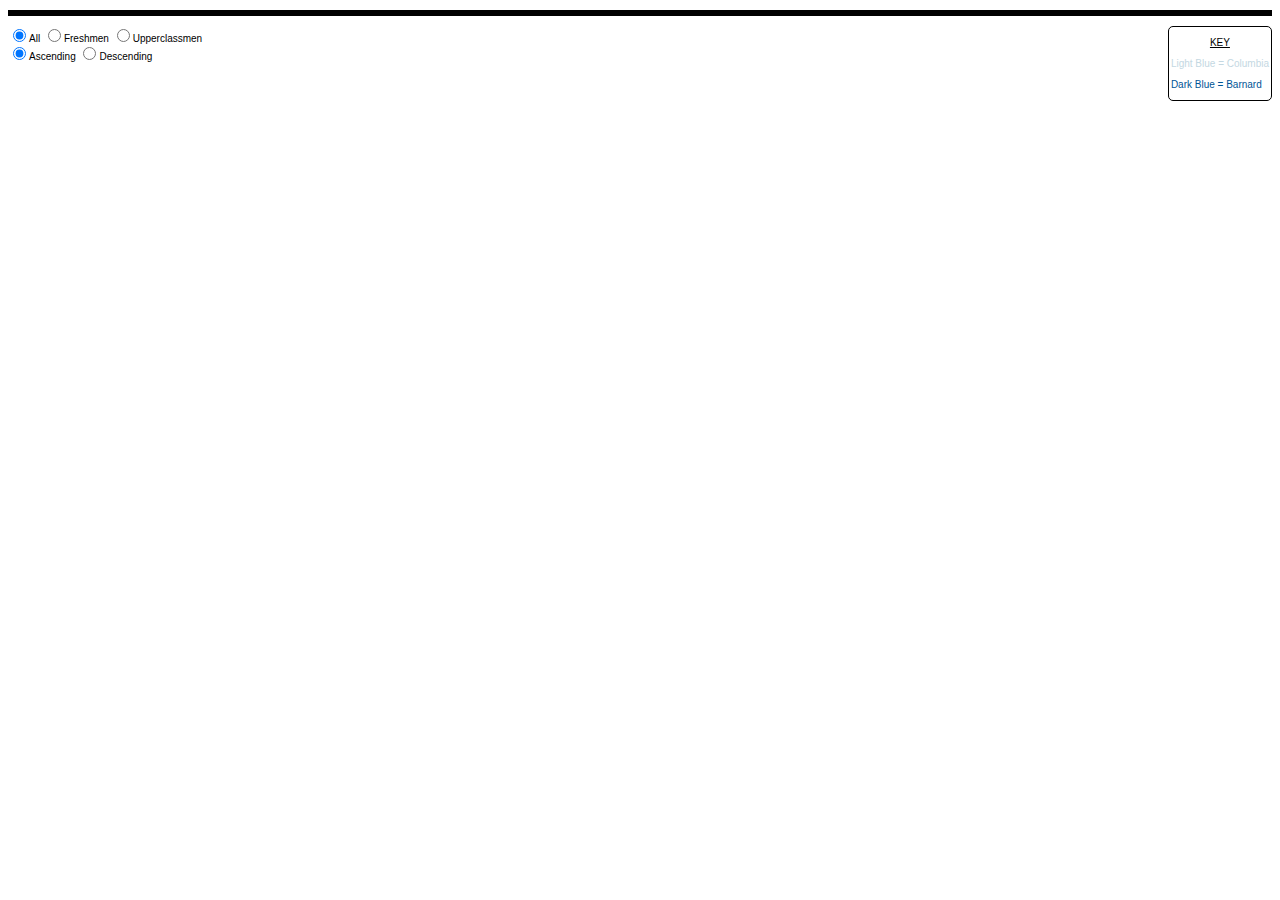
<file: index.html>
<!DOCTYPE html>
<meta charset="utf-8">
<style>
body {
  font: 10px sans-serif;
}
.axis path,
.axis line {
  fill: none;
  stroke: #000;
  shape-rendering: crispEdges;
}
.columbia-bar {
  fill: #C4D8E2;
}
.columbia-bar:hover {
  /*fill: #DADDDB;*/
  fill: #D2D5D3
}
.barnard-bar {
  fill: #005596;
}
.barnard-bar:hover {
  fill: #8E908F;
}
#colorkey{
 float: right;
 border-style: solid;
 border-color: black;
 border-width: 1px;
 border-radius: 5px;
}
#title{
 text-align: center;
 position: relative;
 text-decoration: underline;
}
#content{
 padding-left: 2px;
 padding-right: 2px;
}
#Columbia{
 color: #C4D8E2 ;
}
#Barnard{
 color: #005596 ;
}
#graph{
 border: solid;
 border-width: 1;
 border-color: black;
}
.x.axis path {
  display: none;
}
.d3-tip {
  line-height: 1;
  font-weight: bold;
  padding: 12px;
  background: rgba(0, 0, 0, 0.8);
  color: #fff;
  border-radius: 2px;
}
/* Creates a small triangle extender for the tooltip */
.d3-tip:after {
  box-sizing: border-box;
  display: inline;
  font-size: 10px;
  width: 100%;
  line-height: 1;
  color: rgba(0, 0, 0, 0.8);
  content: "\25BC";
  position: absolute;
  text-align: center;
}
/* Style northward tooltips differently */
.d3-tip.n:after {
  margin: -1px 0 0 0;
  top: 100%;
  left: 0;
}
</style>
<body>
  <p id="graph">
  </p>

  <div id="colorkey">
   
   <div id= "title">
     <p>
       KEY
     </p>
   </div>
   <div id= "content"> 
     <p id= "Columbia">
     Light Blue = Columbia
     </p>
     <p id= "Barnard">
     Dark Blue = Barnard
     </p>
   </div>
 </div>

  <div id="option">
   <!--toggle buttons for displayed data-->
   <div class="toggle-btn-grp" id = dataselect>
       <label onclick="allData()" class="toggle-btn"><input type="radio" name="group2" checked/>All</label>
       <label onclick="freshmenData()" class="toggle-btn"><input type="radio" name="group2"/>Freshmen</label>
       <label onclick="upperclassmenData()" class="toggle-btn"><input type="radio" name="group2"/>Upperclassmen</label>
   </div>
   <div class="toggle-btn-grp" id = dataselect>
       <label onclick="nowAscending()" class="toggle-btn"><input type="radio" name="group1" checked/>Ascending</label>
       <label onclick="nowDescending()" class="toggle-btn"><input type="radio" name="group1"/>Descending</label>
   </div>
 </div>
  
<script src="http://d3js.org/d3.v3.min.js"></script>
<script src="http://labratrevenge.com/d3-tip/javascripts/d3.tip.v0.6.3.js"></script>
<script>
var margin = {top: 40, right: 20, bottom: 150, left: 40},
    width = 700 - margin.left - margin.right,
    height = 600 - margin.top - margin.bottom;
//var formatPercent = d3.format(".0%");
var freshmen = false;
var upperclassmen = false;
var ascending = true;
var x = d3.scale.ordinal()
    .rangeRoundBands([0, width], .1);
    //.rangeBands([0, 100]]);
var y = d3.scale.linear()
    .range([height, 0]);
var xAxis = d3.svg.axis()
    .scale(x)
    .orient("bottom");
var yAxis = d3.svg.axis()
    .scale(y)
    .orient("left")
    //.tickFormat(formatPercent);
var fullData;
var currData;
var tip = d3.tip()
  .attr('class', 'd3-tip')
  .offset([-10, 0])
  .html(function(d) {
    return "<strong>Cost/Meal:</strong> <span style='color:red'>" + "$" + d.cost + "</span>";
  })
var svg = d3.select(document.getElementById("graph")).append("svg")
    .attr("width", width + margin.left + margin.right)
    .attr("height", height + margin.top + margin.bottom)
  .append("g")
    .attr("transform", "translate(" + margin.left + "," + margin.top + ")");
svg.call(tip);
// default draw, without button clicks
d3.tsv("https://s3.amazonaws.com/data-projects/mealswipes/data.tsv", type, function(error, data) {
  fullData = data;
  fullData = fullData.sort(ascendingSort);
  currData = fullData;
  y.domain([0, d3.max(data, function(d) { return d.cost; })]);
  draw(data);
});
function type(d) {
  d.cost = +d.cost;
  return d;
}
function draw(data) {
  x.domain(data.map(function(d) { return d.plan; }));
  svg.append("g")
      .attr("class", "x axis")
      .attr("transform", "translate(0," + height + ")")
      .call(xAxis)
      .selectAll("text")  
        .style("text-anchor", "end")
        .attr("dx", "-.8em")
        .attr("dy", ".15em")
        .attr("transform", function(d) { return "rotate(-65)"; })
        .text(function(d) { return d.substr(d.indexOf(" ") + 1); });
  svg.append("g")
      .attr("class", "y axis")
      .call(yAxis)
    .append("text")
      .attr("transform", "rotate(-90)")
      .attr("y", 0 - margin.left)
      .attr("x",0 - (height / 2))
      .attr("dy", ".71em")
      .style("text-anchor", "end")
      .text("Cost ($/meal)");
  svg.selectAll(".bar")
      .data(data)
    .enter().append("rect")
      .attr("class", function(d) { return d.plan.split(" ", 1)[0] === "Barnard" ? "barnard-bar" : "columbia-bar"; })
      .attr("x", function(d) { return x(d.plan); })
      .attr("width", x.rangeBand())
      .attr("y", function(d) { return y(d.cost); })
      .attr("height", function(d) { return height - y(d.cost); })
      .on('mouseover', tip.show)
      .on('mouseout', tip.hide)
}
function update(data) {
  // get bars from data
  /*if (ascending) {
    data.sort(function (a, b) {
      if (a.cost > b.cost)
      {
        return 1;
      }
      else
      {
        return -1
      }
    });
    console.log("ascending: " + data);
    console.log(data);
  }
  else {
    data.sort(function (a, b) {
      if (a.cost > b.cost)
      {
        return -1;
      }
      else
      {
        return 1
      }
    });
    console.log("descending: ");
    console.log(data);
  }*/
  var bars = svg.selectAll("rect").data(data);
  x.domain(data.map(function(d) { return d.plan; }));
  //Update x-axis
  svg.select(".x.axis")
      .transition()
      .duration(500)
      .call(xAxis)
      .selectAll("text")
        .style("text-anchor", "end")
        .attr("dx", "-.8em")
        .attr("dy", ".15em")
        .attr("transform", function(d) { return "rotate(-65)"; })
        .text(function(d) { return d.substr(d.indexOf(" ") + 1); });
      
  //Exit (removing bars)…
  bars.exit()
    .transition()
    .duration(500)
    .attr("height", 0)
    .attr("y", height)
    .remove(); 
    
  //Update (updating existing bars)…
  bars
      .on('mouseover', tip.show)
      .on('mouseout', tip.hide)
      .attr("class", function(d) { return d.plan.split(" ", 1)[0] === "Barnard" ? "barnard-bar" : "columbia-bar"; })
      .transition()
      .duration(500)
      .attr("x", function(d) { return x(d.plan); })
      .attr("y", function(d) { return y(d.cost); })
      .attr("width", x.rangeBand())
      .attr("height", function(d) { return height - y(d.cost); });
    
  svg.selectAll("rect") //Selects all rects (as yet nonexistent)
    .data(data)     //Binds data to selection, returns update selection
    .enter()           //Extracts the enter selection, i.e., 20 placeholder elements
    .append("rect");    //Creates a 'rect' inside each of the placeholder elements
  
  //Enter (new bars)…
  bars.enter()
    .append("rect")
    .on('mouseover', tip.show)
    .on('mouseout', tip.hide)
    .attr("class", function(d) { return d.plan.split(" ", 1)[0] === "Barnard" ? "barnard-bar" : "columbia-bar"; })
    .attr("x", function(d) { return x(d.plan); })
    .attr("width", x.rangeBand())
    .attr("height", 0)
    .attr("y", height)
    .transition()
    .duration(500)
    .attr("y", function(d) { return y(d.cost); })
    .attr("height", function(d) { return height - y(d.cost); });
}
// Potential better way to do colors: .style("fill", function(d) { return d.plan.split(" ", 1)[0] === "Barnard" ? d3.rgb("#005596") : d3.rgb("#C4D8E2"); });
//  drawing with freshmen limited data section, called by click
function freshmenData() {
    if (!freshmen) {
      freshmen = true;
      upperclassmen = false;
      currData = fullData.filter(freshmenFilter);
      if (ascending)
      {
        currData.sort(ascendingSort);
      }
      else
      {
        currData.sort(descendingSort);
      }
      update(currData);
    }
}
//  drawing just upperclassmen limited data section, called by click
function upperclassmenData() {
    if (!upperclassmen) {
      freshmen = false;
      upperclassmen = true;
      // Get limited data
      currData = fullData.filter(upperclassmenFilter);
      if (ascending)
      {
        currData.sort(ascendingSort);
      }
      else
      {
        currData.sort(descendingSort);
      }
      update(currData);
    }
}
function allData() {
  if (freshmen || upperclassmen)
  {
    freshmen = false;
    upperclassmen = false;
    currData = fullData;
    if (ascending)
    {
      currData.sort(ascendingSort);
    }
    else
    {
      currData.sort(descendingSort);
    }
    update(currData);
  }
}
function nowAscending() {
  ascending = true;
  currData = currData.sort(ascendingSort);
  update(currData);
}
function nowDescending() {
    ascending = false;
    currData = currData.sort(descendingSort);
    update(currData);
}
function ascendingSort(a, b)
{
  if (a.cost > b.cost)
  {
    return 1;
  }
  if (a.cost < b.cost)
  {
    return -1;
  }
  return 0;
}
function descendingSort(a, b)
{
  if (a.cost > b.cost)
  {
    return -1;
  }
  if (a.cost < b.cost)
  {
    return 1;
  }
  return 0;
}
function freshmenFilter(element) {
  if (element.plan.indexOf("Freshman") >= 0)
  {
    return true;
  }
  else
  {
    return false;
  }
}
function upperclassmenFilter(element) {
  if (element.plan.indexOf("Freshman") >= 0)
  {
    return false;
  }
  else
  {
    return true;
  }
}
</script>
</file>
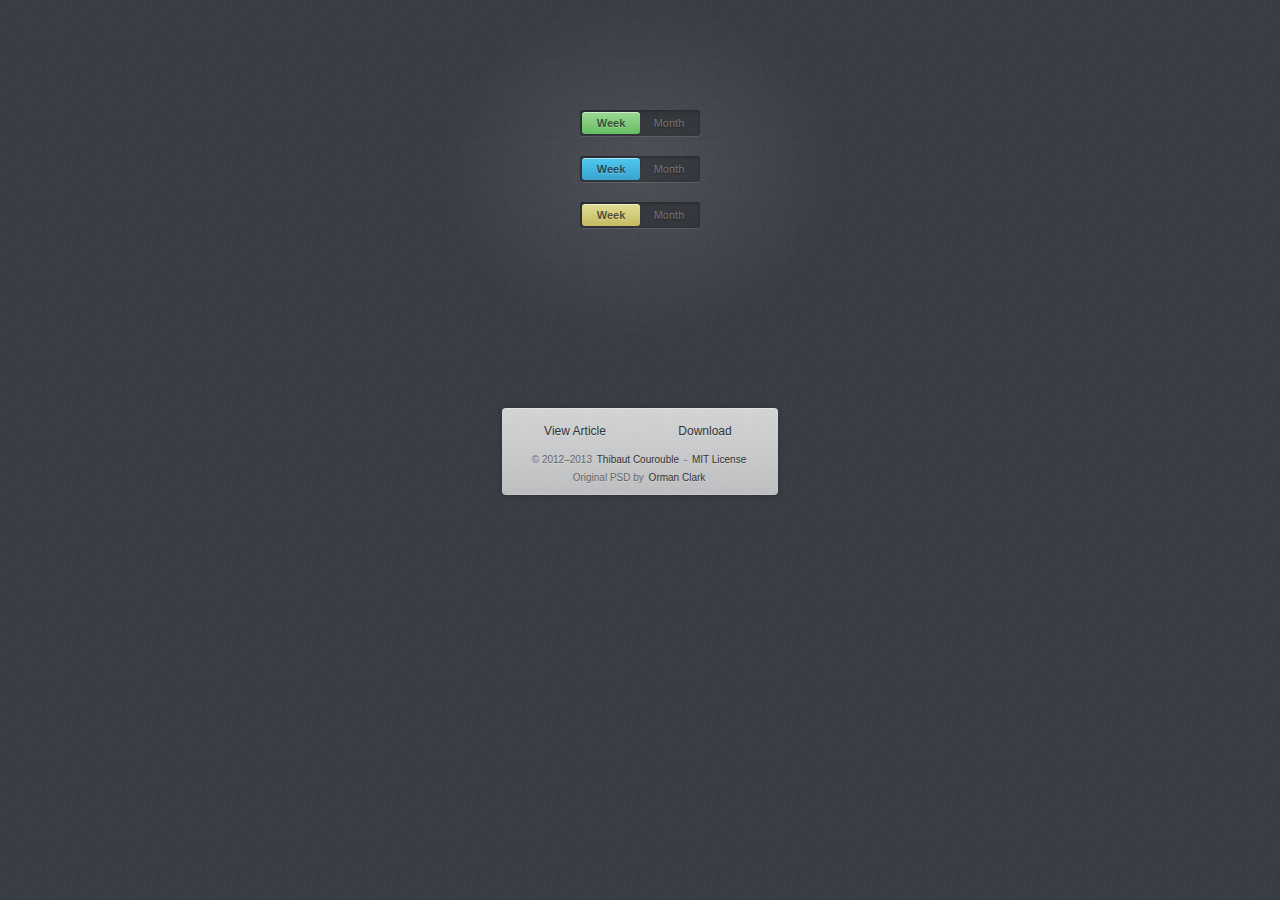
<file: toggle-switches-for-mealplan-graphic/21-toggle-switches/index.html>
<!DOCTYPE html>
<!--[if lt IE 7]> <html class="lt-ie9 lt-ie8 lt-ie7" lang="en"> <![endif]-->
<!--[if IE 7]> <html class="lt-ie9 lt-ie8" lang="en"> <![endif]-->
<!--[if IE 8]> <html class="lt-ie9" lang="en"> <![endif]-->
<!--[if gt IE 8]><!--> <html lang="en"> <!--<![endif]-->
<head>
  <meta charset="utf-8">
  <meta http-equiv="X-UA-Compatible" content="IE=edge,chrome=1">
  <title>Toggle Switches</title>
  <link rel="stylesheet" href="css/style.css">
  <!--[if lt IE 9]><script src="//html5shim.googlecode.com/svn/trunk/html5.js"></script><![endif]-->
</head>
<body>
  <section class="container">
    <div class="switch">
      <input type="radio" class="switch-input" name="view" value="week" id="week" checked>
      <label for="week" class="switch-label switch-label-off">Week</label>
      <input type="radio" class="switch-input" name="view" value="month" id="month">
      <label for="month" class="switch-label switch-label-on">Month</label>
      <span class="switch-selection"></span>
    </div>

    <div class="switch switch-blue">
      <input type="radio" class="switch-input" name="view2" value="week2" id="week2" checked>
      <label for="week2" class="switch-label switch-label-off">Week</label>
      <input type="radio" class="switch-input" name="view2" value="month2" id="month2">
      <label for="month2" class="switch-label switch-label-on">Month</label>
      <span class="switch-selection"></span>
    </div>

    <div class="switch switch-yellow">
      <input type="radio" class="switch-input" name="view3" value="week3" id="week3" checked>
      <label for="week3" class="switch-label switch-label-off">Week</label>
      <input type="radio" class="switch-input" name="view3" value="month3" id="month3">
      <label for="month3" class="switch-label switch-label-on">Month</label>
      <span class="switch-selection"></span>
    </div>
  </section>

  <section class="about">
    <p class="about-links">
      <a href="http://www.cssflow.com/snippets/toggle-switches" target="_parent">View Article</a>
      <a href="http://www.cssflow.com/snippets/toggle-switches.zip" target="_parent">Download</a>
    </p>
    <p class="about-author">
      &copy; 2012&ndash;2013 <a href="http://thibaut.me" target="_blank">Thibaut Courouble</a> -
      <a href="http://www.cssflow.com/mit-license" target="_blank">MIT License</a><br>
      Original PSD by <a href="http://www.premiumpixels.com/freebies/sort-switches-toggles-psd/" target="_blank">Orman Clark</a>
    </p>
  </section>
</body>
</html>
</file>
<file: toggle-switches-for-mealplan-graphic/21-toggle-switches/css/style.css>
html, body, div, span, applet, object, iframe,
h1, h2, h3, h4, h5, h6, p, blockquote, pre,
a, abbr, acronym, address, big, cite, code,
del, dfn, em, img, ins, kbd, q, s, samp,
small, strike, strong, sub, sup, tt, var,
b, u, i, center,
dl, dt, dd, ol, ul, li,
fieldset, form, label, legend,
table, caption, tbody, tfoot, thead, tr, th, td,
article, aside, canvas, details, embed,
figure, figcaption, footer, header, hgroup,
menu, nav, output, ruby, section, summary,
time, mark, audio, video {
  margin: 0;
  padding: 0;
  border: 0;
  font-size: 100%;
  font: inherit;
  vertical-align: baseline;
}

article, aside, details, figcaption, figure,
footer, header, hgroup, menu, nav, section {
  display: block;
}

body {
  line-height: 1;
}

ol, ul {
  list-style: none;
}

blockquote, q {
  quotes: none;
}

blockquote:before, blockquote:after,
q:before, q:after {
  content: '';
  content: none;
}

table {
  border-collapse: collapse;
  border-spacing: 0;
}

.about {
  margin: 70px auto 40px;
  padding: 8px;
  width: 260px;
  font: 10px/18px 'Lucida Grande', Arial, sans-serif;
  color: #666;
  text-align: center;
  text-shadow: 0 1px rgba(255, 255, 255, 0.25);
  background: #eee;
  background: rgba(250, 250, 250, 0.8);
  border-radius: 4px;
  background-image: -webkit-linear-gradient(top, rgba(0, 0, 0, 0), rgba(0, 0, 0, 0.1));
  background-image: -moz-linear-gradient(top, rgba(0, 0, 0, 0), rgba(0, 0, 0, 0.1));
  background-image: -o-linear-gradient(top, rgba(0, 0, 0, 0), rgba(0, 0, 0, 0.1));
  background-image: linear-gradient(to bottom, rgba(0, 0, 0, 0), rgba(0, 0, 0, 0.1));
  -webkit-box-shadow: inset 0 1px rgba(255, 255, 255, 0.3), inset 0 0 0 1px rgba(255, 255, 255, 0.1), 0 0 6px rgba(0, 0, 0, 0.2);
  box-shadow: inset 0 1px rgba(255, 255, 255, 0.3), inset 0 0 0 1px rgba(255, 255, 255, 0.1), 0 0 6px rgba(0, 0, 0, 0.2);
}
.about a {
  color: #333;
  text-decoration: none;
  border-radius: 2px;
  -webkit-transition: background 0.1s;
  -moz-transition: background 0.1s;
  -o-transition: background 0.1s;
  transition: background 0.1s;
}
.about a:hover {
  text-decoration: none;
  background: #fafafa;
  background: rgba(255, 255, 255, 0.7);
}

.about-links {
  height: 30px;
}
.about-links > a {
  float: left;
  width: 50%;
  line-height: 30px;
  font-size: 12px;
}

.about-author {
  margin-top: 5px;
}
.about-author > a {
  padding: 1px 3px;
  margin: 0 -1px;
}

/*
 * Copyright (c) 2012-2013 Thibaut Courouble
 * http://www.cssflow.com
 *
 * Licensed under the MIT License:
 * http://www.opensource.org/licenses/mit-license.php
 */
body {
  font: 13px/20px 'Lucida Grande', Tahoma, Verdana, sans-serif;
  color: #404040;
  background: #3b3f46 url("../img/bg.png") 0 0 repeat;
}

.container {
  margin: 0 auto;
  padding: 90px 0;
  width: 400px;
  background-image: -webkit-radial-gradient(center, farthest-side, rgba(255, 255, 255, 0.1), rgba(255, 255, 255, 0));
  background-image: -moz-radial-gradient(center, farthest-side, rgba(255, 255, 255, 0.1), rgba(255, 255, 255, 0));
  background-image: -o-radial-gradient(center, farthest-side, rgba(255, 255, 255, 0.1), rgba(255, 255, 255, 0));
  background-image: radial-gradient(center, farthest-side, rgba(255, 255, 255, 0.1), rgba(255, 255, 255, 0));
}

.switch {
  position: relative;
  margin: 20px auto;
  height: 26px;
  width: 120px;
  background: rgba(0, 0, 0, 0.25);
  border-radius: 3px;
  -webkit-box-shadow: inset 0 1px 3px rgba(0, 0, 0, 0.3), 0 1px rgba(255, 255, 255, 0.1);
  box-shadow: inset 0 1px 3px rgba(0, 0, 0, 0.3), 0 1px rgba(255, 255, 255, 0.1);
}

.switch-label {
  position: relative;
  z-index: 2;
  float: left;
  width: 58px;
  line-height: 26px;
  font-size: 11px;
  color: rgba(255, 255, 255, 0.35);
  text-align: center;
  text-shadow: 0 1px 1px rgba(0, 0, 0, 0.45);
  cursor: pointer;
}
.switch-label:active {
  font-weight: bold;
}

.switch-label-off {
  padding-left: 2px;
}

.switch-label-on {
  padding-right: 2px;
}

/*
 * Note: using adjacent or general sibling selectors combined with
 *       pseudo classes doesn't work in Safari 5.0 and Chrome 12.
 *       See this article for more info and a potential fix:
 *       http://css-tricks.com/webkit-sibling-bug/
 */
.switch-input {
  display: none;
}
.switch-input:checked + .switch-label {
  font-weight: bold;
  color: rgba(0, 0, 0, 0.65);
  text-shadow: 0 1px rgba(255, 255, 255, 0.25);
  -webkit-transition: 0.15s ease-out;
  -moz-transition: 0.15s ease-out;
  -o-transition: 0.15s ease-out;
  transition: 0.15s ease-out;
}
.switch-input:checked + .switch-label-on ~ .switch-selection {
  left: 60px;
  /* Note: left: 50% doesn't transition in WebKit */
}

.switch-selection {
  display: block;
  position: absolute;
  z-index: 1;
  top: 2px;
  left: 2px;
  width: 58px;
  height: 22px;
  background: #65bd63;
  border-radius: 3px;
  background-image: -webkit-linear-gradient(top, #9dd993, #65bd63);
  background-image: -moz-linear-gradient(top, #9dd993, #65bd63);
  background-image: -o-linear-gradient(top, #9dd993, #65bd63);
  background-image: linear-gradient(to bottom, #9dd993, #65bd63);
  -webkit-box-shadow: inset 0 1px rgba(255, 255, 255, 0.5), 0 0 2px rgba(0, 0, 0, 0.2);
  box-shadow: inset 0 1px rgba(255, 255, 255, 0.5), 0 0 2px rgba(0, 0, 0, 0.2);
  -webkit-transition: left 0.15s ease-out;
  -moz-transition: left 0.15s ease-out;
  -o-transition: left 0.15s ease-out;
  transition: left 0.15s ease-out;
}
.switch-blue .switch-selection {
  background: #3aa2d0;
  background-image: -webkit-linear-gradient(top, #4fc9ee, #3aa2d0);
  background-image: -moz-linear-gradient(top, #4fc9ee, #3aa2d0);
  background-image: -o-linear-gradient(top, #4fc9ee, #3aa2d0);
  background-image: linear-gradient(to bottom, #4fc9ee, #3aa2d0);
}
.switch-yellow .switch-selection {
  background: #c4bb61;
  background-image: -webkit-linear-gradient(top, #e0dd94, #c4bb61);
  background-image: -moz-linear-gradient(top, #e0dd94, #c4bb61);
  background-image: -o-linear-gradient(top, #e0dd94, #c4bb61);
  background-image: linear-gradient(to bottom, #e0dd94, #c4bb61);
}
</file>
